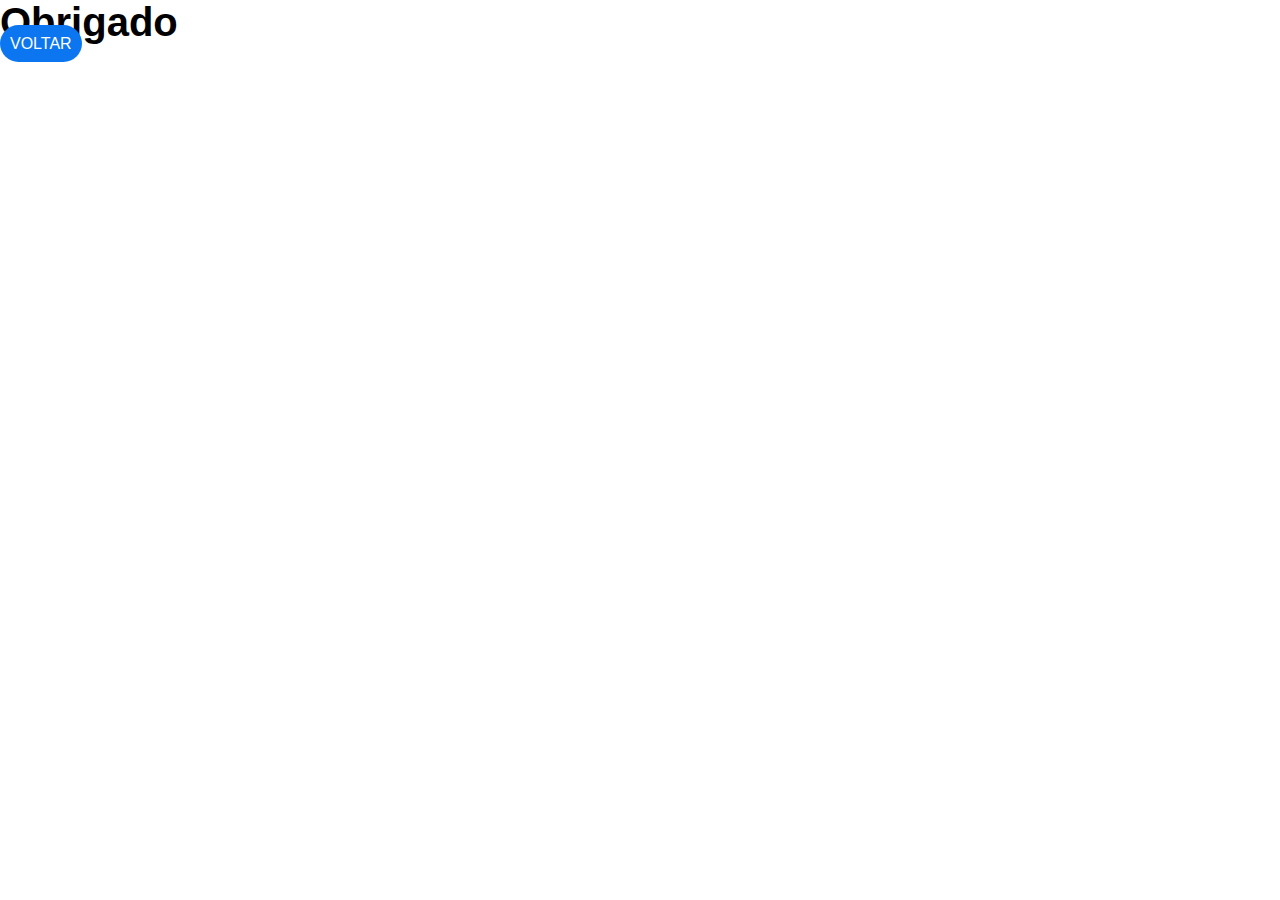
<file: obrigado.html>
<!DOCTYPE html>
<html lang="en">
  <head>
    <meta charset="UTF-8" />
    <meta http-equiv="X-UA-Compatible" content="IE=edge" />
    <meta name="viewport" content="width=device-width, initial-scale=1.0" />
    <title>Obrigado</title>
    <link rel="stylesheet" href="style.css" />
  </head>
  <body class="bodyobrigado">
    <h2 class="h2obrigado">Obrigado</h2>
     <a id="butao" class="menuico" href="http://127.0.0.1:5501/index.html#">VOLTAR</a>
  </body>
</html>
</file>
<file: style.css>
*{
    margin: 0;
    padding: 0;
    box-sizing: border-box;
  
}


body, p, h1 , h2 , h3, input , textarea {
    margin: 0;
    font-family: sans-serif;

}

h2{
    font-size: 40px;
}

h3{

    font-size: 30px;
}



#whatzap{
    
    z-index: 1;
}
/*header */
#header{
    box-sizing: border-box;
    box-shadow: rgba(0, 0, 0, 0.35) 0px 5px 15px;
    background-color:rgba(12, 118, 240);
    color: white;
    padding: 0 20px;
    height: 50px;
    position: fixed;
    width: 100%;
    z-index: 1;
}

#header h3, #header ul, #header nav, #navbar-links li{
    display: inline-block;
    animation: fromBoton .7s backwards;

}

#header h3{
    margin: 0;
    line-height: 50px;
    margin-left: 60px ;
    animation: fromBoton .7s backwards;

}
 P{
    font-size: 1.3rem;
}

#header img{

    height: 35px;
    position: absolute;
    margin-top: 7px;
    background-color: aliceblue;
    border-radius: 50px;
    
}

#header nav{

    float: right;
}

#header ul{
    margin-top: 20px;
}

#navbar-links a{
    text-decoration: none;
    color: aliceblue;
}
#navbar-links a:hover{

    text-decoration:underline;
}

#header li{
    margin: 0 10px;

}



/* banner*/

#banner{
    height: 90vh;
    background-image: url("./imagens/banner.png");
    background-size: cover;
    padding-top: 15vh;
     
}

#banner-conteudo{
    width: 100%;
    margin-right: auto;
    margin-left: auto;
    text-align: center;
    color: aliceblue;
    margin-top: 20px;
    animation: fromTop .3s .7s backwards;

    
}

#banner-conteudo img{

    margin: 90px 0 ;
    width: 300px;
    height: 300px;
    border-radius: 50%;
    
    animation: float 5s ease-in-out infinite;
    
}
   
  
 

 @keyframes float{
    0%{
        transform: translateY(0);
    }
    50%{
    transform: translateY(-30px);
}
     100%{
    transform: translateY(0);
}
 }

#butao{
  
    padding: 10px;
    border-radius: 50px;
    color: white;
    background: rgb(12, 118, 240);
    text-decoration: none;
    position: relative;
    bottom: 10px;
  

    
  
}
#butao:hover{
   
    background-color:black;
  
}


    .menuico i{
        font-size: 55px;
        color: rgb(12, 118, 240);
        background: white;
        padding: 8px;
        border-radius:4px;
        margin: 4px;
    }
    .menuico:hover i {
        transform: rotate(-25deg);
        color: black;
        
    }
    .redesociaal{
       
        text-align: center;
        animation: fromBoton .7s ,4s backwards;
 
       

    }

    .animacaocursor {
   
        font-family: sans-serif;
        color: blueviolet;
        font-size: 25px;
        white-space: nowrap;
        overflow: hidden;
        display: flex;
        margin-left: auto;
        margin-right: auto;
        box-sizing: border-box;
       
     
        
        
      animation: cursor 600ms infinite normal , writer 3s steps(40) 1s  normal both;

    }
    @keyframes writer {
        0%{
           width: 0px;
        }
        100%{
            width: 380px;       }
        
    }
    
    
    @keyframes cursor {
        0% {
            border-right: #999 solid;
        }
    
        100% {
            border-right:transparent;
        }
    }
    
    @keyframes fromTop{
        0%{
            opacity: 0;
            transform: translateY(-50px);
    
        }
        100%{
            opacity: 1;
            transform: translateY(0);
        }
    
    }
        @keyframes fromBoton{
            0%{
                opacity: 0;
                transform: translateX(-50px);
        
            }
            100%{
                opacity: 1;
                transform: translateX(0);
            }
    
    }

    @keyframes aparecer{
        0%{
            opacity: 0;
            transform: translateX(1100px);
    
        }
        100%{
            opacity: 1;
            transform: translateX(0);
        }

}
@keyframes aparecer2{
    0%{
        opacity: 0;
        transform: translateX(0);

    }
    100%{
        opacity: 1;
        transform: translateX(0);
    }

}
/* animação scroll*/

/* quem somos*/

#section-quemsomos{
    padding-top: 50px;
    height: 400px;
    width: 80%;
    background-color: rgb(0, 217, 255);
    text-align: center;
    color: aliceblue;
    border-top-right-radius: 100px;
border-bottom-right-radius: 100px;
    

    

}

#section-quemsomos p{
    margin-top: 20px;
    max-width: 700px;
    margin-left: auto;
    margin-right: auto;
    line-height: 30px;


}


/* serviços */
#section-servicos{
    padding: 50px;
    text-align: center;
    color:#060537 ;
    width: 80%;
    margin-left: auto;
    margin-right: auto;

}

#section-servicos p{
    margin-top: 20px;
    max-width: 700px;
    margin-left: auto;
    margin-right: auto;
    line-height: 30px;
    color: rgb(49, 49, 49);

}

#section-servicos summary{
    margin-top: 20px;

}

.titulo-formacao{
margin-top: 100px;
  margin-bottom: 50px;
  
}
.titulo-formacao img{
   
      width: 80px;
    }

  

.projeto-hardskills{
    display: flex;
    flex-wrap: wrap;
    justify-content: center;

}
.hardskill1{
   margin: 20px 50px;
   margin-top: 50px;
}


.softskill summary{
    margin: 20px 

}

.container-servicos {
    background-color:  rgb(0, 217, 255);
}
.container-servicos h2{
    margin: 30px;

}

.container-servicos{
    


    text-align: center;
    padding: 50px 20px;
     
}
.container-servicos h3{
    color: #060537;
    font-size: 20px;
    margin-top: 20px;
     
}
.container-servicos img{

    height:80px ;
    padding: 15px;
}

/* projetos */

#section-projetos{
    padding-top: 50px;
    text-align: center;
    width: 80%;
    margin-left: auto;
    margin-right: auto;
    color: #060537;
      
}

#section-projetos p{
    margin-top: 20px;
    margin-bottom: 50px;
    color: #999;
}

#section-projetos a{

    font-weight: bold;
    color: #060537;
    text-decoration: none;

}

#section-projetos a:hover{

    text-decoration: underline;

}

.container-projetos{
    margin-bottom: 50px;
    margin-left: auto;
    margin-right: auto;

}

.projeto{
    display: flex;
    flex-wrap: wrap;
    justify-content: center;
   

}

.projeto a{
    display: flex;
 
    margin: 10px;
    position: relative;
}
.projeto a {
    width: 300px;
    height: 300px;
    display: block;

}


.projeto a:before{
    content: '';
    position: absolute;
    top: 0;
    left:0;
    width: 300px;
    height: 300px;
    background: transparent;
    transition: all .1s;
}

.projeto a:hover:before{
   background: rgba(0,0,0,.5); 
} 

.projeto a:after{
    opacity: 0;
}

.projeto a:hover:after{
    content: 'Veja';
    display: flex;
  justify-content: center;
  align-items:center;
    position: absolute;
    border: 3px solid white;
    color: white;
    top: 50%;
    left: 50%;
    padding: 10px 20px;
    transform: translate(-50%, -50%);
    opacity: 1;
}   

  
ul{
    list-style-type: none;
    padding: 0;
    margin: 0;
}

/* determina o tamanho  e margin entre as imagens*/
.projeto li{
    flex-basis: 350px;
    margin: 10px ;
    

}
/* cria uma div fake */

.projeto::after{
   
content: "";
flex-basis: 350px;
    margin: 10px ;

}

/* cria uma div fake  *codgo acima*   */

/*////////////////////////////////////////////////////*


/* centraliza verticalmente as imagens   */
.projeto li img {
    object-fit: cover;
    width: 100%;
    height: 100%;
    vertical-align: middle;


}



/* Rodapé  */


.h1formulario::before {
    content: "📧";
    display: block;
  }

  .h1formulario{
    margin-bottom: 30px;
  }
footer{
   
    padding: 50px 0;
    background-color:  rgb(0, 217, 255);
    color: aliceblue;
    text-align: center;
}

footer p{
    margin-top: 20px;
    margin-bottom: 50px;

}

footer form{
    width: 500px;
    margin-left: auto;
    margin-right: auto;

}

input , footer textarea{
    margin-bottom: 20px;
    width: 100%;
    display: block;
    padding: 15px;
    box-sizing: border-box;
    border: none;
    border-radius: 15px;
    
}

footer .desenvolvido{
    font-weight:bold ;
}

.botao {
    display: block;
    padding: 1rem;
    background: #0072c4;
    color: #fff;
    font: inherit;
    text-transform: uppercase;
    border: none;
    border-radius: 8px;
    cursor: pointer;
    transition: 0.2s;
    margin-left: auto;
    margin-right: auto;
  
  }
  
  .botao:hover,
  .botao:focus {
    outline: none;
    background: #09d;

  }

  .footer p{
   
    text-align: center;
    justify-content: center;
    color: #0898ff;
  }
  span{
    font-weight:bold ;
    color: #09d;
  }
   
/* responsividade */


@media(max-width:768px){

    /* responsividade */
    p , input , textarea {
    
        font-size: 1.2rem;
    }
    /* header*/
    #header{
        position:sticky;
        color: white;
        background: rgb(12, 118, 240);
    
    
       
    }

    #header h3 {

        display:none;
    }
    #header img {

        display:none;
    }
    
    #navbar-links{
        margin-right:  50px;
       
    }
    
    /* header*/
    #banner{
        height: 70vh;
        padding-top: 5vh;
        padding-bottom: 10vh;
    }
    #banner-conteudo{
        width:70%;
    
    }
    #banner-conteudo img{
        margin: 60px 0;
        width: 300px;
    }
    
    /* quem somos*/
    #section-quemsomos{
        padding: 1.5rem;
        height: auto;
    
    }
    
    /* serviços*/
    
    #section-servicos{
        width: 90%;
        box-sizing: border-box;
    
    }
    #container{
        flex-direction: column;
    
    }
    .container-servicos{
        padding: 20px 10px;
    }
    .container-servicos p{
        margin-top: 0;
    }
    
    #section-projetos{
        width: 90%;
    }
    .container-projetos{
        margin: 0;
    }
    .hardskill1{
        margin: 50px;
     }
    
    /* rodape*/
    footer{
        padding: 50px 10px;
    
    }
    foter p {
        margin-bottom: 30px;
    }
     footer form{
        width: 100%;
     }
     footer .desenvolvido{
        margin-top: 20px;
        display: block;
     }
    
    }
    
     @media(max-width:466px){
        #header li{
            margin: 0 5px;
        }
        p , input , textarea {
    
            font-size: 1rem;
        }
         h1 ,h2{
            font-size: 1.5rem;
        }

        #header{
            height: 100px;
        }
        #header nav{
           display: flex;
           justify-content: center;
           text-align: center;
        }
        #header nav li{ 
            margin: 10px;
            
    }
}
    
     @media(max-width:650px){
    
        #header{
            width: 100%;
        }
        #header img{
            display: none;
            
        }
    
           
    
     
            #banner-conteudo img{
                margin: 50px 0;
                width: 260px;
        }
    
           #banner-conteudo p{
            display: none;

       
    }
           
     } 
    
        @media(max-width:375px){
    
            #banner-conteudo img{
               
                width: 150px;
                height: 150px;;
            }
            #header img{
                display: none;
            }
                #header li{
                    margin: 0;
                    padding: 0;
    
                    margin-left: auto;
                }
          
            }



   /* Animação */

[data-anime] {
    opacity: 0;
    transition: .5s;
  }
  
  [data-anime="left"] {
    transform: translate3d(-100px, 0, 0);
  }
  [data-anime="leftmaior"] {
    transform: translate3d(-900px, 0, 0);
  }

  
  [data-anime="up"] {
    transform: translate3d(0, -100px, 0);
  }
  [data-anime="down"] {
    transform: translate3d(0, 100px, 0);
  }
  
  

  
  [data-anime].animate {
    opacity: 1;
    transform: translate3d(0px, 0px, 0px);
  }
</file>
